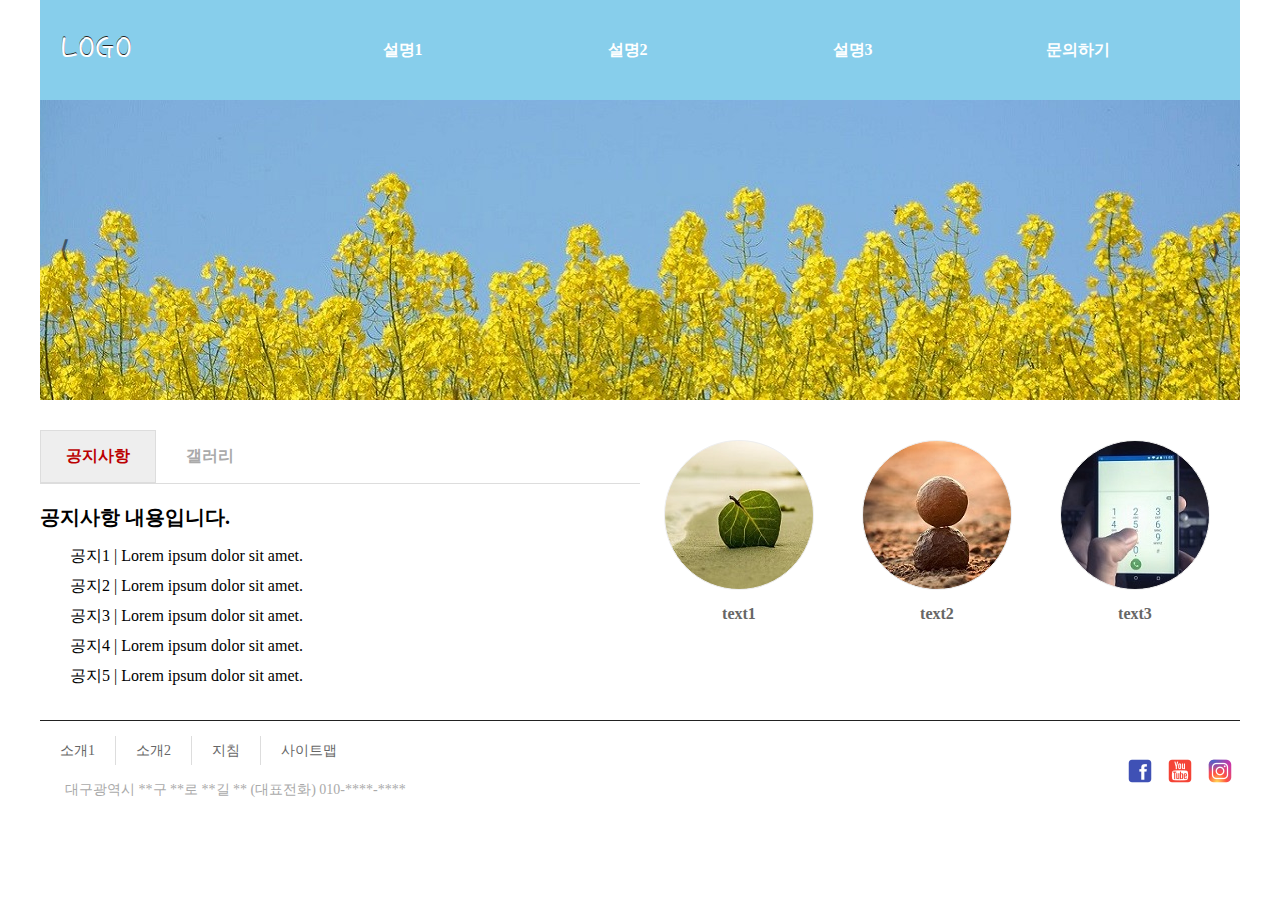
<file: index.html>
<!DOCTYPE html>
<html lang="en">
  <head>
    <meta charset="UTF-8" />
    <meta http-equiv="X-UA-Compatible" content="IE=edge" />
    <meta name="viewport" content="width=device-width, initial-scale=1.0" />
    <link rel="stylesheet" href="css/main.css" />
    <title>웹 만들기</title>
  </head>
  <body>
    <div id="container">
      <header>
        <div id="logo">
          <a href="index.html">
            <h1>LOGO</h1>
          </a>
        </div>
        <nav>
          <ul id="topMenu">
            <li>
              <a href="#">설명1</a>
              <ul>
                <li><a href="#">설명 1-1</a></li>
                <li><a href="#">설명 1-2</a></li>
              </ul>
            </li>

            <li>
              <a href="#">설명2</a>
              <ul>
                <li><a href="#">설명 2-1</a></li>
                <li><a href="#">설명 2-2</a></li>
              </ul>
            </li>

            <li><a href="#">설명3</a></li>

            <li><a href="#">문의하기</a></li>
          </ul>
        </nav>
      </header>

      <div id="slideShow">
        <div id="slides">
          <img src="Image/photo-1.jpg" alt="img1" />
          <img src="Image/photo-2.jpg" alt="img2" />
          <img src="Image/photo-3.jpg" alt="img3" />
          <!--엔티티 이용(화살표)-->
          <button id="prev">&lang;</button>
          <button id="next">&rang;</button>
        </div>
      </div>

      <div id="content">
        <div id="tabMenu">
          <input type="radio" id="tab1" name="tabs" checked />
          <label for="tab1">공지사항</label>
          <input type="radio" id="tab2" name="tabs" />
          <label for="tab2">갤러리</label>

          <div id="notice" class="tabContent">
            <h2>공지사항 내용입니다.</h2>
            <ul>
              <li>공지1 | Lorem ipsum dolor sit amet.</li>
              <li>공지2 | Lorem ipsum dolor sit amet.</li>
              <li>공지3 | Lorem ipsum dolor sit amet.</li>
              <li>공지4 | Lorem ipsum dolor sit amet.</li>
              <li>공지5 | Lorem ipsum dolor sit amet.</li>
            </ul>
          </div>

          <div id="gallery" class="tabContent">
            <!-- <h2>갤러리 입니다.</h2> -->
            <ul>
              <li><img src="/Image/img-1.jpg" alt="" /></li>
              <li><img src="/Image/img-2.jpg" alt="" /></li>
              <li><img src="/Image/img-3.jpg" alt="" /></li>
              <li><img src="/Image/img-3.jpg" alt="" /></li>
              <li><img src="/Image/img-1.jpg" alt="" /></li>
              <li><img src="/Image/img-2.jpg" alt="" /></li>
            </ul>
          </div>
        </div>
        <div id="links">
          <ul>
            <li>
              <a href="#">
                <span id="quick-icon1"></span>
                <p>text1</p>
              </a>
            </li>
            <li>
              <a href="#">
                <span id="quick-icon2"></span>
                <p>text2</p>
              </a>
            </li>
            <li>
              <a href="#">
                <span id="quick-icon3"></span>
                <p>text3</p>
              </a>
            </li>
          </ul>
        </div>
      </div>

      <footer>
        <div id="bottomMenu">
          <ul>
            <li><a href="#">소개1</a></li>
            <li><a href="#">소개2</a></li>
            <li><a href="#">지침</a></li>
            <li><a href="#">사이트맵</a></li>
          </ul>

          <div id="sns">
            <ul>
              <li>
                <a href="#"><img src="/Image/sns-1.png" alt="1" /></a>
              </li>
              <li>
                <a href="#"><img src="/Image/sns-2.png" alt="2" /></a>
              </li>
              <li>
                <a href="#"><img src="/Image/sns-3.png" alt="3" /></a>
              </li>
            </ul>
          </div>
        </div>

        <div id="company">
          <p>대구광역시 **구 **로 **길 ** (대표전화) 010-****-****</p>
        </div>
      </footer>
    </div>

    <script src="/js/slideShow.js"></script>
  </body>
</html>
</file>
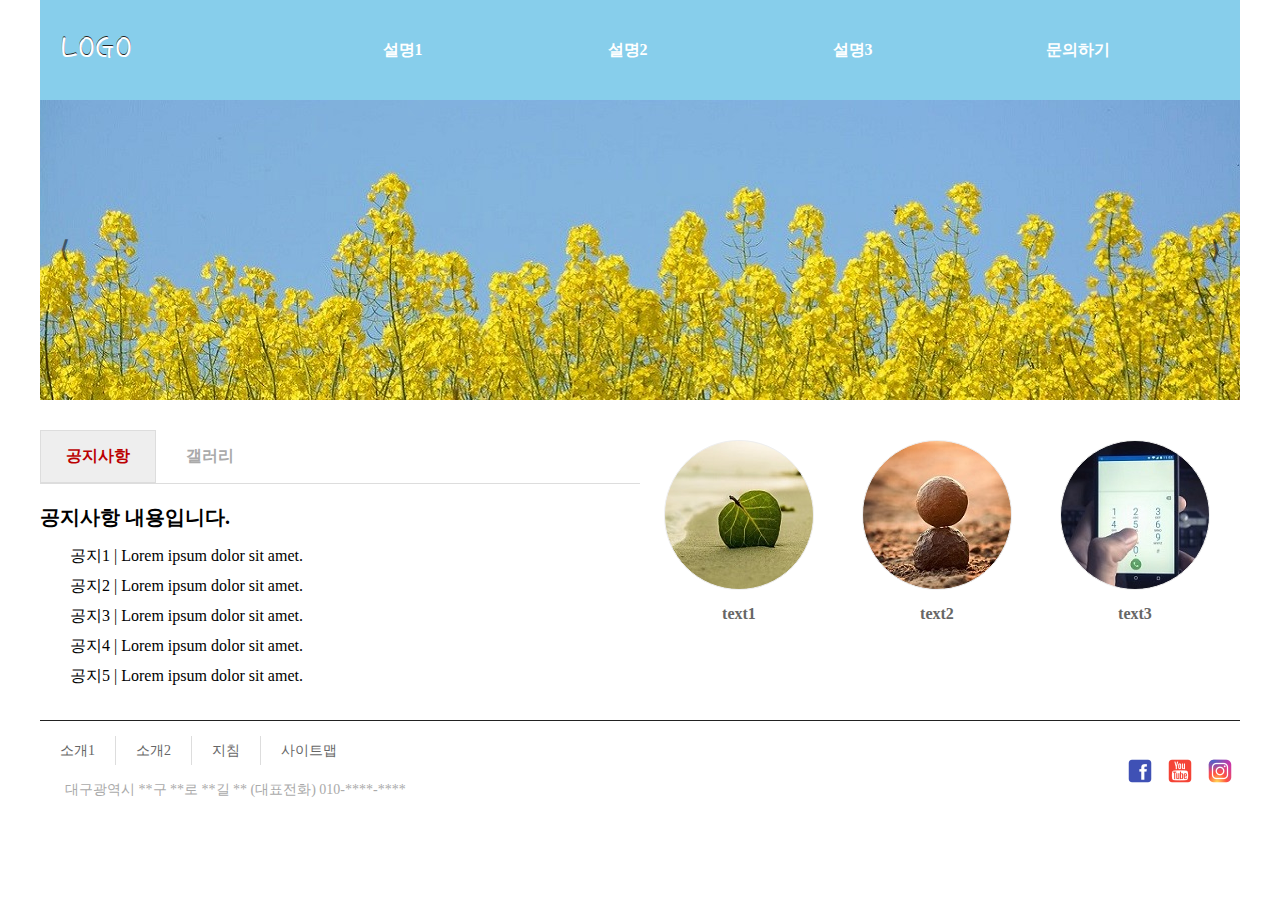
<file: main.html>
<!DOCTYPE html>
<html lang="en">
  <head>
    <meta charset="UTF-8" />
    <meta http-equiv="X-UA-Compatible" content="IE=edge" />
    <meta name="viewport" content="width=device-width, initial-scale=1.0" />
    <link rel="stylesheet" href="css/main.css" />
    <title>웹 만들기</title>
  </head>
  <body>
    <div id="container">
      <header>
        <div id="logo">
          <a href="main.html">
            <h1>LOGO</h1>
          </a>
        </div>
        <nav>
          <ul id="topMenu">
            <li>
              <a href="#">설명1</a>
              <ul>
                <li><a href="#">설명 1-1</a></li>
                <li><a href="#">설명 1-2</a></li>
              </ul>
            </li>

            <li>
              <a href="#">설명2</a>
              <ul>
                <li><a href="#">설명 2-1</a></li>
                <li><a href="#">설명 2-2</a></li>
              </ul>
            </li>

            <li><a href="#">설명3</a></li>

            <li><a href="#">문의하기</a></li>
          </ul>
        </nav>
      </header>

      <div id="slideShow">
        <div id="slides">
          <img src="Image/photo-1.jpg" alt="img1" />
          <img src="Image/photo-2.jpg" alt="img2" />
          <img src="Image/photo-3.jpg" alt="img3" />
          <!--엔티티 이용(화살표)-->
          <button id="prev">&lang;</button>
          <button id="next">&rang;</button>
        </div>
      </div>

      <div id="content">
        <div id="tabMenu">
          <input type="radio" id="tab1" name="tabs" checked />
          <label for="tab1">공지사항</label>
          <input type="radio" id="tab2" name="tabs" />
          <label for="tab2">갤러리</label>

          <div id="notice" class="tabContent">
            <h2>공지사항 내용입니다.</h2>
            <ul>
              <li>공지1 | Lorem ipsum dolor sit amet.</li>
              <li>공지2 | Lorem ipsum dolor sit amet.</li>
              <li>공지3 | Lorem ipsum dolor sit amet.</li>
              <li>공지4 | Lorem ipsum dolor sit amet.</li>
              <li>공지5 | Lorem ipsum dolor sit amet.</li>
            </ul>
          </div>

          <div id="gallery" class="tabContent">
            <!-- <h2>갤러리 입니다.</h2> -->
            <ul>
              <li><img src="/Image/img-1.jpg" alt="" /></li>
              <li><img src="/Image/img-2.jpg" alt="" /></li>
              <li><img src="/Image/img-3.jpg" alt="" /></li>
              <li><img src="/Image/img-3.jpg" alt="" /></li>
              <li><img src="/Image/img-1.jpg" alt="" /></li>
              <li><img src="/Image/img-2.jpg" alt="" /></li>
            </ul>
          </div>
        </div>
        <div id="links">
          <ul>
            <li>
              <a href="#">
                <span id="quick-icon1"></span>
                <p>text1</p>
              </a>
            </li>
            <li>
              <a href="#">
                <span id="quick-icon2"></span>
                <p>text2</p>
              </a>
            </li>
            <li>
              <a href="#">
                <span id="quick-icon3"></span>
                <p>text3</p>
              </a>
            </li>
          </ul>
        </div>
      </div>

      <footer>
        <div id="bottomMenu">
          <ul>
            <li><a href="#">소개1</a></li>
            <li><a href="#">소개2</a></li>
            <li><a href="#">지침</a></li>
            <li><a href="#">사이트맵</a></li>
          </ul>

          <div id="sns">
            <ul>
              <li>
                <a href="#"><img src="/Image/sns-1.png" alt="1" /></a>
              </li>
              <li>
                <a href="#"><img src="/Image/sns-2.png" alt="2" /></a>
              </li>
              <li>
                <a href="#"><img src="/Image/sns-3.png" alt="3" /></a>
              </li>
            </ul>
          </div>
        </div>

        <div id="company">
          <p>대구광역시 **구 **로 **길 ** (대표전화) 010-****-****</p>
        </div>
      </footer>
    </div>

    <script src="/js/slideShow.js"></script>
  </body>
</html>
</file>
<file: css/main.css>
@import url("https://fonts.googleapis.com/css2?family=Hi+Melody&display=swap");

* {
  margin: 0; /*마진값 초기화*/
  padding: 0; /*패팅값 초기화*/
  box-sizing: border-box;
  /*박스 영역은 테두리까지 지정*/
}
a {
  text-decoration: none; /*링크 밑줄 삭제*/
}
ul li {
  list-style: none;
}

#container {
  margin: 0 auto; /*화면 중앙에 배치*/
  width: 1200px; /*너비 길이 1200px 지정*/
}

/*헤더 영역*/
header {
  width: 100%;
  height: 100px;
  background-color: skyblue;
}

/*로고 영역*/
#logo {
  float: left;
  width: 250px;
  height: 100px;
  line-height: 100px;
  padding-left: 20px;
}
#logo h1 {
  font-family: "Hi Melody", sans-serif;
  font-weight: 400;
  font-size: 40px;
  color: #fff;
  text-shadow: 0 -1px 0 #222; /*그림자*/
}

/*네비게이션 영역*/
nav {
  float: left;
  width: 900px;
  height: 100px;
}
#topMenu {
  height: 60px;
}
#topMenu > li {
  float: left;
  position: relative;
  /*서브메뉴 absolute로 만들기 위해 사용*/
  width: 25%;
  line-height: 100px;
}
#topMenu > li > a {
  text-align: center;
  display: block;
  color: #fff;
  font-weight: 600;
  /* padding: 20px 20px; */
}
#topMenu > li > a:hover {
  color: #000;
}
#topMenu > li > ul {
  display: none;
  position: absolute;
  width: 100%;
  background-color: rgba(255, 255, 255, 0.6);
  left: 0;
  margin: 0;
}
#topMenu > li > ul > li {
  padding: 10px;
  line-height: 35px;
  text-align: center;
}
#topMenu > li > ul > li > a {
  font-size: 14px;
  padding: 10px;
  color: #000;
}
#topMenu > li:hover > ul {
  display: block;
  z-index: 10;
}
#topMenu > li > ul > li > a:hover {
  color: #f00;
}

/*슬라이드 쇼 영역*/
#slideShow {
  clear: both; /*플로팅 해제*/
  width: 100%;
  height: 300px;
  overflow: hidden; /*영역 넘치면 안보임*/
  position: relative;
}
#slides {
  position: absolute;
}
#slides > img {
  width: 100%;
  float: left;
}
@keyframes fadeIn {
  from {
    opacity: 0;
  }
  to {
    opacity: 1;
  }
}
@keyframes fadeOut {
  from {
    opacity: 1;
  }
  to {
    opacity: 0;
  }
}

#slides > button {
  position: absolute;
  height: 100%;
  top: 0;
  border: none;
  padding: 20px;
  background-color: transparent; /*투명배경*/
  color: #000;
  font-weight: 800;
  font-size: 24px;
  opacity: 0.5;
}
#prev {
  left: 0;
}
#next {
  right: 0;
}
#slides > button:hover {
  background-color: #666;
  color: #fff;
  opacity: 0.6;
  cursor: pointer;
  transition: all 0.3s;
}
#slides > button:focus {
  outline: 0; /*아웃라인 없애는것*/
}

/*컨텐츠 영역*/
#content {
  width: 100%;
  height: 300px;
  margin-top: 20px;
}

/*탭 메뉴 영역*/
#tabMenu {
  float: left;
  width: 600px;
  height: 100%;
  margin-top: 10px;
}
#tabMenu input[type="radio"] {
  display: none;
}
#tabMenu label {
  display: inline-block;
  margin: 0 0;
  padding: 15px 25px;
  font-weight: 600;
  text-align: center;
  color: #aaa;
  border: 1px solid transparent;
}
#tabMenu label:hover {
  color: #000;
  cursor: pointer;
}
#tabMenu input:checked + label {
  color: #b00;
  border: 1px solid #ddd;
  background-color: #eee;
}
.tabContent {
  display: none;
  padding: 20px 0;
  border-top: 1px solid #ddd;
}
.tabContent h2 {
  display: none;
  padding: 0 0 10px 0;
  font-size: 20px;
}
#notice ul {
  list-style: disc;
  margin-left: 30px;
}

#notice ul li {
  font-size: 16px;
  line-height: 30px;
}
#gallery ul li {
  display: inline;
}
#tab1:checked ~ #notice,
#tab2:checked ~ #gallery {
  display: block;
}
#tab1:checked ~ #notice > h2,
#tab2:checked ~ #gallery > h2 {
  display: block;
}

/*링크 영역*/
#links {
  float: right;
  width: 600px;
  height: 100%;
  margin-top: 10px;
}
#links ul {
  padding: 0;
  overflow: hidden;
}
#links ul li {
  float: left;
  width: 33%;
  text-align: center;
  margin: 10px 0;
}
#links ul li a span {
  display: block;
  margin: 0 auto;
  width: 150px;
  height: 150px;
  border-radius: 100%;
  border: 1px solid #eee;
  line-height: 150px;
}

#quick-icon1 {
  background-image: url("../images/icon-1.jpg");
}
#quick-icon2 {
  background-image: url("../images/icon-2.jpg");
}
#quick-icon3 {
  background-image: url("../images/icon-3.jpg");
}

#links ul li a p {
  margin-top: 15px;
  font-weight: 600;
  color: #666;
}

/*푸터 영역*/
footer {
  width: 100%;
  height: 100px;
  border-top: 1px solid #222;
}

#bottomMenu {
  width: 100%;
  height: 20px;
  position: relative;
}
#bottomMenu ul {
  margin-top: 15px;
}
#bottomMenu ul li {
  float: left;
  padding: 5px 20px;
  border-right: 1px solid #ddd;
}
#bottomMenu ul li:last-child {
  border-right: none;
}
#bottomMenu ul li a,
#bottomMenu ul li a:visited {
  font-size: 14px;
  color: #666;
}

#sns {
  position: absolute;
  right: 0;
}
#sns ul li {
  border: none;
  padding: 5px;
}

#company {
  clear: left;
  margin-top: 25px;
  margin-left: 25px;
}
#company > p {
  font-size: 14px;
  color: #aaa;
}
</file>
